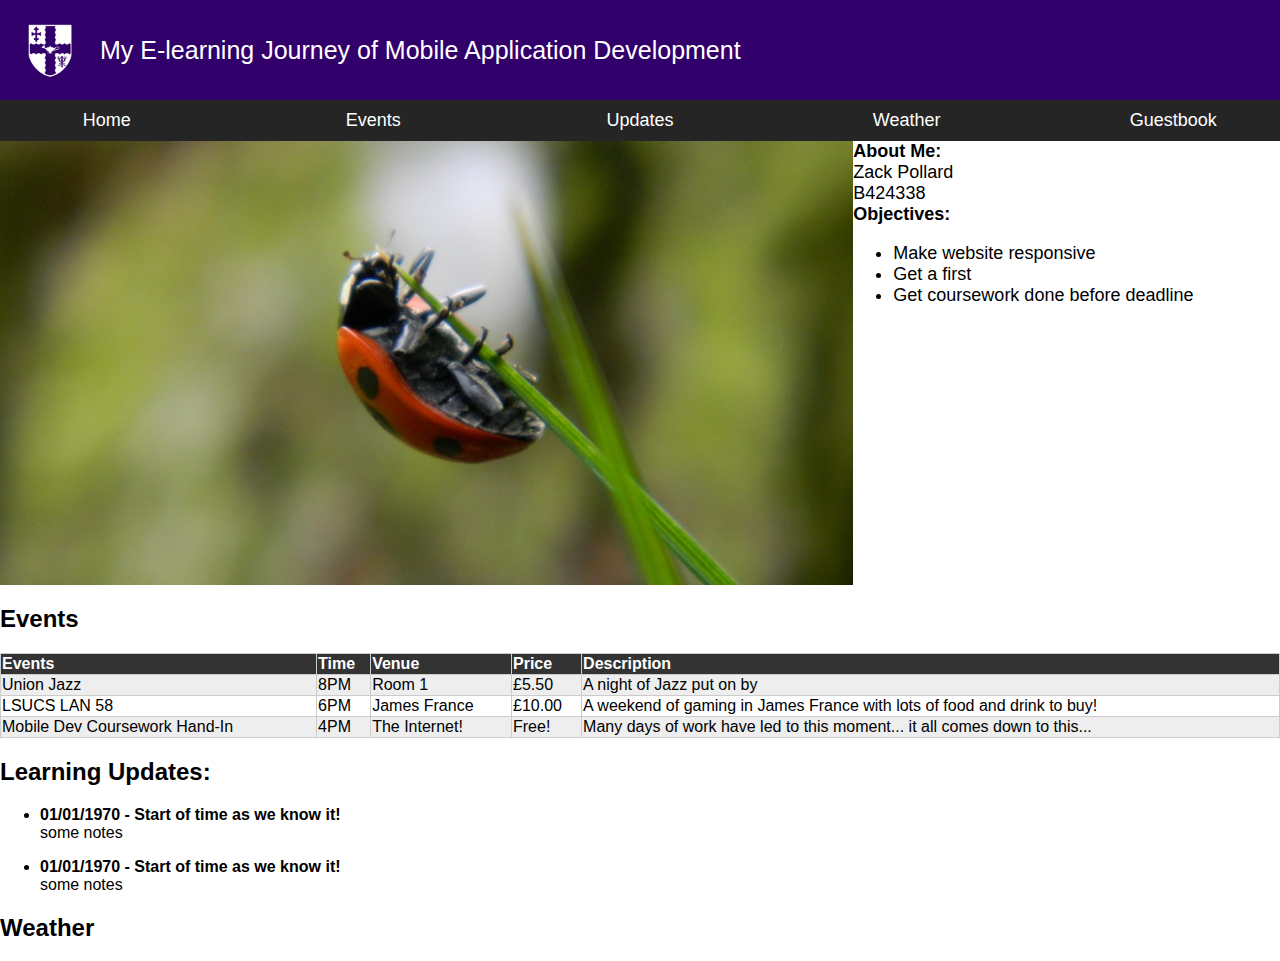
<file: index.html>
<!DOCTYPE html>
<html lang="en">
<head>
    <meta charset="UTF-8">
    <link rel="stylesheet" type="text/css" href="./resources/css/main.css">
    <script src="./vendors/jquery/jquery-2.2.1.min.js" type="text/javascript"></script>
    <script src="./resources/js/weather.js" type="text/javascript"></script>
    <script src="./vendors/simple-weather/jquery.simple-weather.min.js" type="text/javascript"></script>
    <meta name="viewport" content="width=device-width, initial-scale=1">
    <title>My E-learning Journey of Mobile Application Development</title>
</head>
<body>
<div>
    <div id="header">
        <picture id="logo">
            <source media="(min-width:768px)" srcset="resources/img/logo.png" class="logo-image">
            <img src="resources/img/logo-small.png" alt="Loughborough University Logo" class="logo-image">
        </picture>
        <div id="title-container">
            <div id="title-text">My E-learning Journey of Mobile Application Development</div>
        </div>
    </div>
    <div class="row" id="nav">
        <div class="col-lg-2 col-md-4 col-sm-6 col-xs-6">
            Home
            <a href="./index.html">
                <span class="link-spanner"></span>
            </a>
        </div>
        <div class="col-lg-3 col-md-4 col-sm-6 col-xs-6">
            Events
            <a href="./index.html#events">
                <span class="link-spanner"></span>
            </a>
        </div>
        <div class="col-lg-2 col-md-4 col-sm-6 col-xs-6">
            Updates
            <a href="./index.html#updates">
                <span class="link-spanner"></span>
            </a>
        </div>
        <div class="col-lg-3 col-md-6 col-sm-6 col-xs-6">
            Weather
            <a href="./index.html#weather">
                <span class="link-spanner"></span>
            </a>
        </div>
        <div class="col-lg-2 col-md-6 col-sm-12 col-xs-12">
            Guestbook
            <a href="./guestbook.html">
                <span class="link-spanner"></span>
            </a>
        </div>
    </div>
    <div class="row" id="info-section">
        <div class="col-lg-8 col-md-8 col-sm-12 col-xs-12" id="large-image">
            <img src="resources/img/large-image.jpg" class="large-image">
        </div>
        <div id="info-text" class="row col-lg-4 col-md-4 col-sm-12 col-xs-12">
            <div class="col-lg-12 col-md-12 col-sm-6 col-xs-12" id="about-me">
                <b>About Me:</b>
                <br>Zack Pollard
                <br>B424338
            </div>
            <div id="objectives" class="col-lg-12 col-md-12 col-sm-6 col-xs-12">
                <b>Objectives:</b>
                <ul>
                    <li>Make website responsive</li>
                    <li>Get a first</li>
                    <li>Get coursework done before deadline</li>
                </ul>
            </div>
        </div>
    </div>
    <div id="events">
        <h2>Events</h2>
        <table class="scrollable" border="1" id="events-table">
            <thead>
                <tr>
                    <th>Events</th>
                    <th>Time</th>
                    <th>Venue</th>
                    <th>Price</th>
                    <th>Description</th>
                </tr>
            </thead>
            <tbody>
                <tr>
                    <td>Union Jazz</td>
                    <td>8PM</td>
                    <td>Room 1</td>
                    <td>£5.50</td>
                    <td>A night of Jazz put on by </td>
                </tr>
                <tr>
                    <td>LSUCS LAN 58</td>
                    <td>6PM</td>
                    <td>James France</td>
                    <td>£10.00</td>
                    <td>A weekend of gaming in James France with lots of food and drink to buy!</td>
                </tr>
                <tr>
                    <td>Mobile Dev Coursework Hand-In</td>
                    <td>4PM</td>
                    <td>The Internet!</td>
                    <td>Free!</td>
                    <td>Many days of work have led to this moment... it all comes down to this...</td>
                </tr>
            </tbody>
        </table>
    </div>
    <div id="updates">
        <h2>Learning Updates:</h2>
        <div>
            <ul>
                <li><b>01/01/1970 - Start of time as we know it!</b></li>
                some notes
            </ul>
        </div>
        <div>
            <ul>
                <li><b>01/01/1970 - Start of time as we know it!</b></li>
                some notes
            </ul>
        </div>
    </div>
    <h2>Weather</h2>
    <div class="row" id="weather">
        <h3>Loughborough</h3>
        <div class="row col-lg-6 col-md-6 col-sm-12 col-xs-12" id="main-location">
            <h3>Loughborough</h3>
        </div>
        <div class="row col-lg-6 col-md-6 col-sm-12 col-xs-12" id="user-location"><h3>Your Location</h3></div>
    </div>
</div>
</body>
</html>
</file>
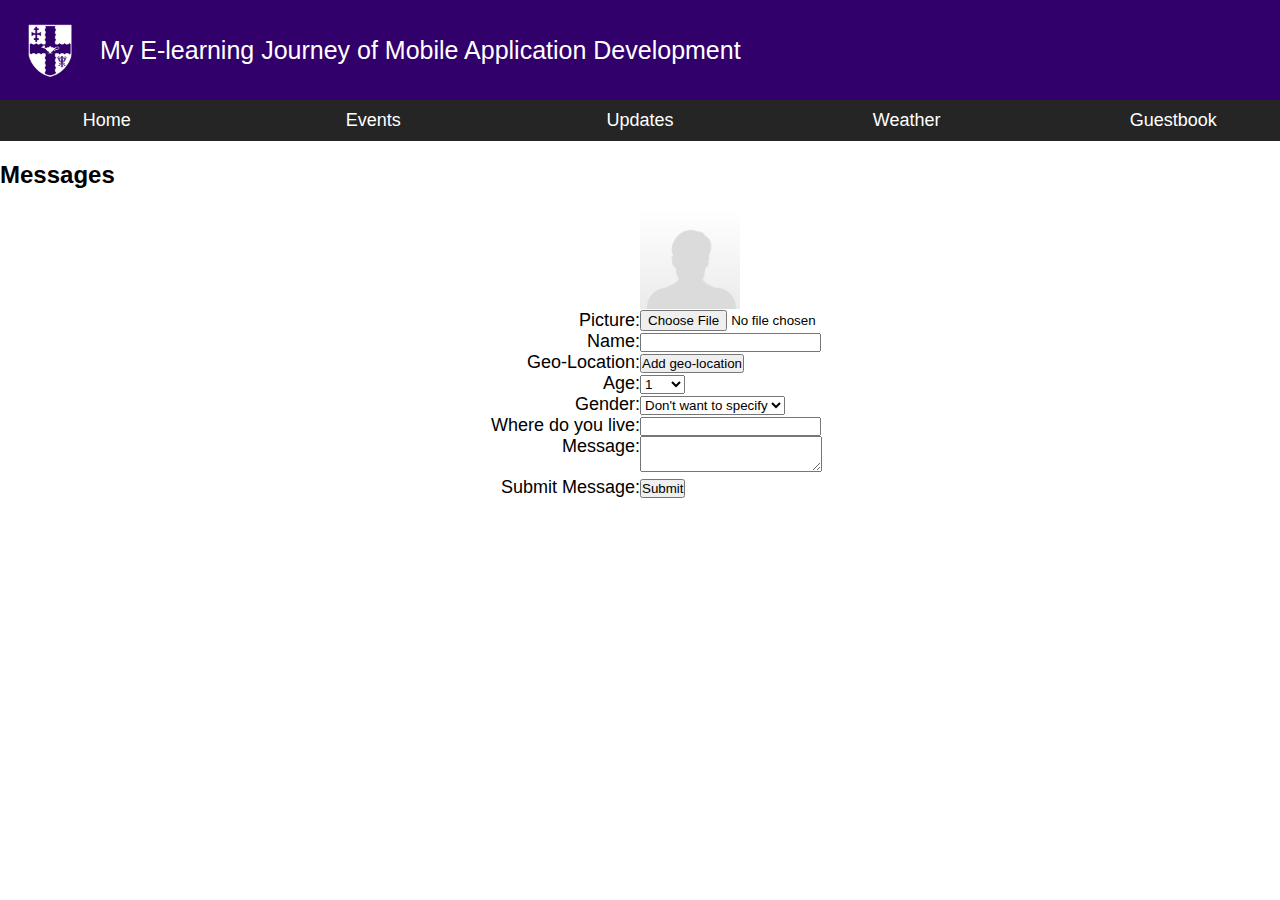
<file: guestbook.html>
<!DOCTYPE html>
<html lang="en">
<head>
    <meta charset="UTF-8">
    <link rel="stylesheet" type="text/css" href="./resources/css/main.css">
    <script src="./vendors/jquery/jquery-2.2.1.min.js" type="text/javascript"></script>
    <script src="./resources/js/guestbook.js" type="text/javascript"></script>
    <meta name="viewport" content="width=device-width, initial-scale=1">
    <title>My E-learning Journey of Mobile Application Development</title>
</head>
<body>
<div>
    <div id="header">
        <picture id="logo">
            <source media="(min-width:768px)" srcset="resources/img/logo.png" class="logo-image">
            <img src="resources/img/logo-small.png" alt="Loughborough University Logo" class="logo-image">
        </picture>
        <div id="title-container">
            <div id="title-text">My E-learning Journey of Mobile Application Development</div>
        </div>
    </div>
    <div class="row" id="nav">
        <div class="col-lg-2 col-md-4 col-sm-6 col-xs-6">
            Home
            <a href="./index.html">
                <span class="link-spanner"></span>
            </a>
        </div>
        <div class="col-lg-3 col-md-4 col-sm-6 col-xs-6">
            Events
            <a href="./index.html#events">
                <span class="link-spanner"></span>
            </a>
        </div>
        <div class="col-lg-2 col-md-4 col-sm-6 col-xs-6">
            Updates
            <a href="./index.html#updates">
                <span class="link-spanner"></span>
            </a>
        </div>
        <div class="col-lg-3 col-md-6 col-sm-6 col-xs-6">
            Weather
            <a href="./index.html#weather">
                <span class="link-spanner"></span>
            </a>
        </div>
        <div class="col-lg-2 col-md-6 col-sm-12 col-xs-12">
            Guestbook
            <a href="./guestbook.html">
                <span class="link-spanner"></span>
            </a>
        </div>
    </div>
    <h2>Messages</h2>

    <div id="messages"></div>

    <!--<div id="add-message-container">
        <table class="row col-lg-12 col-md-12 col-sm-12 col-xs-12">
            <tr class="row col-lg-12 col-md-12 col-sm-12 col-xs-12">
                <td id="picture-text" class="text-side col-lg-6 col-md-6 col-sm-6 col-xs-6">
                    Picture:
                </td>
                <td class="row col-lg-6 col-md-6 col-sm-6 col-xs-6">
                    <div id="avatar-container" class="col-lg-12 col-md-12 col-sm-12 col-xs-12">

                    </div>
                    <div id="add-avatar-button" class="col-lg-12 col-md-12 col-sm-12 col-xs-12">
                        <button type="button">Choose Avatar</button>
                    </div>
                </td>
            </tr>
            <tr class="row col-lg-12 col-md-12 col-sm-12 col-xs-12">
                <td id="nickname-text" class="text-side col-lg-6 col-md-6 col-sm-6 col-xs-6">
                    Nickname:
                </td>
                <td class="row col-lg-6 col-md-6 col-sm-6 col-xs-6">
                    <input id="nickname-input" type="text">
                </td>
            </tr>
            <tr class="row col-lg-12 col-md-12 col-sm-12 col-xs-12">
                <td id="geo-location-text" class="text-side col-lg-6 col-md-6 col-sm-6 col-xs-6">
                    Add geo-location:
                </td>
                <td class="row col-lg-6 col-md-6 col-sm-6 col-xs-6">
                    <button id="geo-location-button">Add geo-location</button>
                </td>
            </tr>
            <tr class="row col-lg-12 col-md-12 col-sm-12 col-xs-12">
                <td id="age-text" class="text-side col-lg-6 col-md-6 col-sm-6 col-xs-6">
                    Add age:
                </td>
                <td class="row col-lg-6 col-md-6 col-sm-6 col-xs-6">
                    <select id="age-select"></select>
                </td>
            </tr>
            <tr class="row col-lg-12 col-md-12 col-sm-12 col-xs-12">
                <td id="gender-text" class="text-side col-lg-6 col-md-6 col-sm-6 col-xs-6">
                    Add age:
                </td>
                <td class="row col-lg-6 col-md-6 col-sm-6 col-xs-6">
                    <input id="gender-m" name="gender" type="radio" value="m" class="col-lg-2 col-md-2 col-sm-2 col-xs-2">
                    <div id="male-text" class="col-lg-10 col-md-10 col-sm-10 col-xs-10">Male</div>
                    <input id="gender-f" name="gender" type="radio" value="f" class="col-lg-2 col-md-2 col-sm-2 col-xs-2">
                    <div id="female-text" class="col-lg-10 col-md-10 col-sm-10 col-xs-10">Female</div>
                    <input id="gender-o" name="gender" type="radio" value="o" class="col-lg-2 col-md-2 col-sm-2 col-xs-2" checked>
                    <div id="other-text" class="col-lg-10 col-md-10 col-sm-10 col-xs-10">Other</div>
                </td>
            </tr>
            <tr class="row col-lg-12 col-md-12 col-sm-12 col-xs-12">
                <td id="where-from-text" class="text-side col-lg-6 col-md-6 col-sm-6 col-xs-6">
                    Where are you from:
                </td>
                <td class="row col-lg-6 col-md-6 col-sm-6 col-xs-6">
                    <input id="where-from-input" type="text">
                </td>
            </tr>
            <tr class="row col-lg-12 col-md-12 col-sm-12 col-xs-12">
                <td id="message-text" class="text-side col-lg-6 col-md-6 col-sm-6 col-xs-6">
                    Message:
                </td>
                <td class="row col-lg-6 col-md-6 col-sm-6 col-xs-6">
                    <textarea id="message-area"></textarea>
                </td>
            </tr>
            <tr class="row col-lg-12 col-md-12 col-sm-12 col-xs-12">
                <td id="new-entry-text" class="text-side col-lg-6 col-md-6 col-sm-6 col-xs-6">
                    Add new entry:
                </td>
                <td class="row col-lg-6 col-md-6 col-sm-6 col-xs-6">
                    <button id="message-submit-button" type="button" onclick="addNewComment()">Submit</button>
                </td>
            </tr>
        </table>
    </div>-->

    <div id="add-message">
        <div class="row">
            <div id="picture" class="row col-lg-12 col-md-12 col-sm-12 col-xs-12">
                <div id="picture-text" style="vertical-align: bottom;" class="form-text col-lg-6 col-md-6 col-sm-6 col-xs-6">
                    Picture:
                </div>
                <div class="row col-lg-6 col-md-6 col-sm-6 col-xs-6">
                    <div id="profile-picture-display" class="col-lg-12 col-md-12 col-sm-12 col-xs-12">
                        <img id="profile-picture-preview" src="[data-uri]">
                    </div>
                    <div class="col-lg-12 col-md-12 col-sm-12 col-xs-12">
                        <input id="profile-picture-chooser" type="file" onchange="previewFile()">
                    </div>
                </div>
            </div>
            <div id="name" class="row col-lg-12 col-md-12 col-sm-12 col-xs-12">
                <div id="name-text" class="form-text col-lg-6 col-md-6 col-sm-6 col-xs-6">
                    Name:
                </div>
                <div class="col-lg-6 col-md-6 col-sm-6 col-xs-6">
                    <input id="name-input" type="text">
                </div>
            </div>
            <div id="geo-location" class="row col-lg-12 col-md-12 col-sm-12 col-xs-12">
                <div id="geo-text" class="form-text col-lg-6 col-md-6 col-sm-6 col-xs-6">
                    Geo-Location:
                </div>
                <div class="row col-lg-6 col-md-6 col-sm-6 col-xs-6">
                    <div id="geo-button-container" class="col-lg-12 col-md-12 col-sm-12 col-xs-12">
                        <button id="geo-button" onclick="addGeoLocation()">Add geo-location</button>
                    </div>
                    <div id="geo-display" class="col-lg-12 col-md-12 col-sm-12 col-xs-12"></div>
                </div>
            </div>
            <div id="age" class="row col-lg-12 col-md-12 col-sm-12 col-xs-12">
                <div id="age-text" class="form-text col-lg-6 col-md-6 col-sm-6 col-xs-6">
                    Age:
                </div>
                <div class="col-lg-6 col-md-6 col-sm-6 col-xs-6">
                    <select id="age-selector"></select>
                </div>
            </div>
            <div id="gender" class="row col-lg-12 col-md-12 col-sm-12 col-xs-12">
                <div id="gender-text" class="form-text col-lg-6 col-md-6 col-sm-6 col-xs-6">
                    Gender:
                </div>
                <div class="col-lg-6 col-md-6 col-sm-6 col-xs-6">
                    <select id="gender-selector">
                        <option selected="selected" value="Not specified">Don't want to specify</option>
                        <option value="M">Male</option>
                        <option value="F">Female</option>
                    </select>
                </div>
            </div>
                <div id="location" class="row col-lg-12 col-md-12 col-sm-12 col-xs-12">
                <div id="location-text" class="form-text col-lg-6 col-md-6 col-sm-6 col-xs-6">
                    Where do you live:
                </div>
                <div class="col-lg-6 col-md-6 col-sm-6 col-xs-6">
                    <input id="location-input" type="text">
                </div>
            </div>
            <div id="message-area" class="row col-lg-12 col-md-12 col-sm-12 col-xs-12">
                <div id="message-label" class="form-text col-lg-6 col-md-6 col-sm-6 col-xs-6">
                    Message:
                </div>
                <div class="col-lg-6 col-md-6 col-sm-6 col-xs-6">
                    <textarea id="message-input"></textarea>
                </div>
            </div>
            <div id="submit" class="row col-lg-12 col-md-12 col-sm-12 col-xs-12">
                <div id="submit-text" class="form-text col-lg-6 col-md-6 col-sm-6 col-xs-6">
                    Submit Message:
                </div>
                <div class="col-lg-6 col-md-6 col-sm-6 col-xs-6">
                    <button id="submit-button" onclick="addNewMessage()">Submit</button>
                </div>
            </div>
        </div>
    </div>
</div>
</body>
</html>
</file>
<file: resources/css/main.css>
.row {
    font-size: 0 !important;
}
.row div {
    font-size: 18px;
    display: inline-block;
    position: relative;
    vertical-align: top;
    padding: 0;
    margin: 0;
}
div {
    padding: 0;
    margin: 0;
    display: block;
}

body{
    padding: 0;
    margin: 0;
    font-family: Helvetica, Arial, sans-serif;
}

picture {
    box-sizing: inherit;
    display: inline;
    vertical-align: bottom;
}

img {
    box-sizing: inherit;
    display: inline;
    vertical-align: bottom;
}

source {
    box-sizing: inherit;
    display: inline;
    vertical-align: bottom;
}

#info-text {
    font-size: 0;
}

*, *:after, *:before {
    -webkit-box-sizing: border-box;
    -moz-box-sizing: border-box;
    box-sizing: border-box;
}

h1 {
    text-wrap: avoid;
    font-size: 18px;
    text-align: center;
    vertical-align: middle;
}

table {
    width: 100%;
    border-collapse: collapse;
}

#nav div {
    background-color: #252525;
    text-align: center;
    color: white;
    padding: 10px;
}

th {
    background: #333;
    color: white;
    font-weight: bold;
}

td, th {
    border: 1px solid #ccc;
    text-align: left;
}

tr:nth-of-type(odd) {
    background: #eeeeee;
}

.large-image {
    width: 100%;
}

#title-container, #logo {

    display: inline-block;
    position: relative;
    float: left;
}

#title-text {

    color: white;
    display: inline-block;
    vertical-align: middle;
    line-height: normal;
    text-wrap: normal;
}

#header {
    background-color: #31006b;
    width: 100%;
}

#weather {
    background:  #31006b;
    background: linear-gradient(#FFFFFF, #31006b);
}

#weather-image {
    align-content: center;
    vertical-align: middle;
}

.weather-text {
    text-align: center;
    vertical-align: middle;
}

.link-spanner {
    position: absolute;
    width: 100%;
    height: 100%;
    top: 0;
    left: 0;
    z-index: 1;
}

#message-container {

    padding: 10px;
    width: 100%;
}

#message {

    width: 100%;
    border: solid 1px darkgray;
    position: relative;
}

#message-title {

    width: 100%;
    background-color: #6b0003;
    padding: 4px;
    color: #FFFFFF;
}

#message-text {

    padding: 4px;
}

#message-geo {

    color: gray;
    font-size: 8pt;
    position: absolute;
    bottom: 0;
    right: 0;
    padding: 3px;
}

#profile-picture {

    width: 100%;
}

.form-text {

    text-align: right;
    font-size: 10px;
    color: black;
}

#profile-picture-preview {

    height: 100px;
}

input {

    padding: 0;
    margin: 0;
    display: inline-block;
}

button {

    padding: 0;
    margin: 0;
    display: inline-block;
}

@media (min-width: 0px) and (max-width: 767px) {
    .col-xs-12 {
        width: calc(100%);
        position: relative;
    }
    .col-xs-11 {
        width: calc(91.66666667%);
        position: relative;
    }
    .col-xs-10 {
        width: calc(83.33333333%);
        position: relative;
    }
    .col-xs-9 {
        width: calc(75%);
        position: relative;
    }
    .col-xs-8 {
        width: calc(66.66666667%);
        position: relative;
    }
    .col-xs-7 {
        width: calc(58.33333333%);
        position: relative;
    }
    .col-xs-6 {
        width: calc(50%);
        position: relative;
    }
    .col-xs-5 {
        width: calc(41.66666667%);
        position: relative;
    }
    .col-xs-4 {
        width: calc(33.33333333%);
        position: relative;
    }
    .col-xs-3 {
        width: calc(25%);
        position: relative;
    }
    .col-xs-2 {
        width: calc(16.66666667%);
        position: relative;
    }
    .col-xs-1 {
        width: calc(8.33333333%);
        position: relative;
    }
    .col-xs-0 {
        display: none;
    }
    table, thead, tbody, th, td, tr {
        display: block;
    }
    thead tr {
        position: absolute;
        top: -9999px;
        left: -9999px;
    }
    tr { border: 1px solid #ccc; }
    td {
        /* Behave  like a "row" */
        border: none;
        border-bottom: 1px solid #eee;
        position: relative;
        padding-left: 50%;
    }
    td:before {
        /* Now like a table header */
        position: absolute;
        /* Top/left values mimic padding */
        top: 6px;
        left: 6px;
        width: 45%;
        padding-right: 10px;
        white-space: nowrap;
    }
    td:nth-of-type(1):before { content: "Events"; }
    td:nth-of-type(2):before { content: "Time"; }
    td:nth-of-type(3):before { content: "Venue"; }
    td:nth-of-type(4):before { content: "Price"; }
    td:nth-of-type(5):before { content: "Description"; }

    #title-container, #header, .logo-image {
        height: 60px;
    }

    #title-container {
        line-height: 60px;
        width: calc(100% - 60px);
    }

    #title-text {
        font-size: 15px;
        text-align: center;
    }
}

@media (min-width: 768px) and (max-width: 992px) {
    .col-sm-12 {
        width: calc(100%);
        position: relative; }

    .col-sm-11 {
        width: calc(91.66666667%);
        position: relative; }

    .col-sm-10 {
        width: calc(83.33333333%);
        position: relative; }

    .col-sm-9 {
        width: calc(75%);
        position: relative; }

    .col-sm-8 {
        width: calc(66.66666667%);
        position: relative; }

    .col-sm-7 {
        width: calc(58.33333333%);
        position: relative; }

    .col-sm-6 {
        width: calc(50%);
        position: relative; }

    .col-sm-5 {
        width: calc(41.66666667%);
        position: relative; }

    .col-sm-4 {
        width: calc(33.33333333%);
        position: relative; }

    .col-sm-3 {
        width: calc(25%);
        position: relative; }

    .col-sm-2 {
        width: calc(16.66666667%);
        position: relative; }

    .col-sm-1 {
        width: calc(8.33333333%);
        position: relative; }

    .col-sm-0 {
        display: none;
    }

    #title-container, #header, .logo-image {
        height: 100px;
    }

    #title-container {
        line-height: 100px;
    }

    #title-text {
        font-size: 20px;
    }
}
@media (min-width: 992px) and (max-width: 1200px) {
    .col-md-12 {
        width: calc(100%);
        position: relative; }

    .col-md-11 {
        width: calc(91.66666667%);
        position: relative; }

    .col-md-10 {
        width: calc(83.33333333%);
        position: relative; }

    .col-md-9 {
        width: calc(75%);
        position: relative; }

    .col-md-8 {
        width: calc(66.66666667%);
        position: relative; }

    .col-md-7 {
        width: calc(58.33333333%);
        position: relative; }

    .col-md-6 {
        width: calc(50%);
        position: relative; }

    .col-md-5 {
        width: calc(41.66666667%);
        position: relative; }

    .col-md-4 {
        width: calc(33.33333333%);
        position: relative; }

    .col-md-3 {
        width: calc(25%);
        position: relative; }

    .col-md-2 {
        width: calc(16.66666667%);
        position: relative; }

    .col-md-1 {
        width: calc(8.33333333%);
        position: relative; }

    .col-md-0 {
        display: none;
    }

    #title-container, #header, .logo-image {
        height: 100px;
    }

    #title-container {
        line-height: 100px;
    }

    #title-text {
        font-size: 20px;
    }
}

@media (min-width: 1200px) {
    .col-lg-12 {
        width: calc(100%);
        position: relative; }

    .col-lg-11 {
        width: calc(91.66666667%);
        position: relative; }

    .col-lg-10 {
        width: calc(83.33333333%);
        position: relative; }

    .col-lg-9 {
        width: calc(75%);
        position: relative; }

    .col-lg-8 {
        width: calc(66.66666667%);
        position: relative; }

    .col-lg-7 {
        width: calc(58.33333333%);
        position: relative; }

    .col-lg-6 {
        width: calc(50%);
        position: relative; }

    .col-lg-5 {
        width: calc(41.66666667%);
        position: relative; }

    .col-lg-4 {
        width: calc(33.33333333%);
        position: relative; }

    .col-lg-3 {
        width: calc(25%);
        position: relative; }

    .col-lg-2 {
        width: calc(16.66666667%);
        position: relative; }

    .col-lg-1 {
        width: calc(8.33333333%);
        position: relative; }

    .col-lg-0 {
        display: none;
    }

    #title-container, #header, .logo-image {
        height: 100px;
    }

    #title-container {
        line-height: 100px;
    }

    #title-text {
        font-size: 25px;
    }
}
</file>
